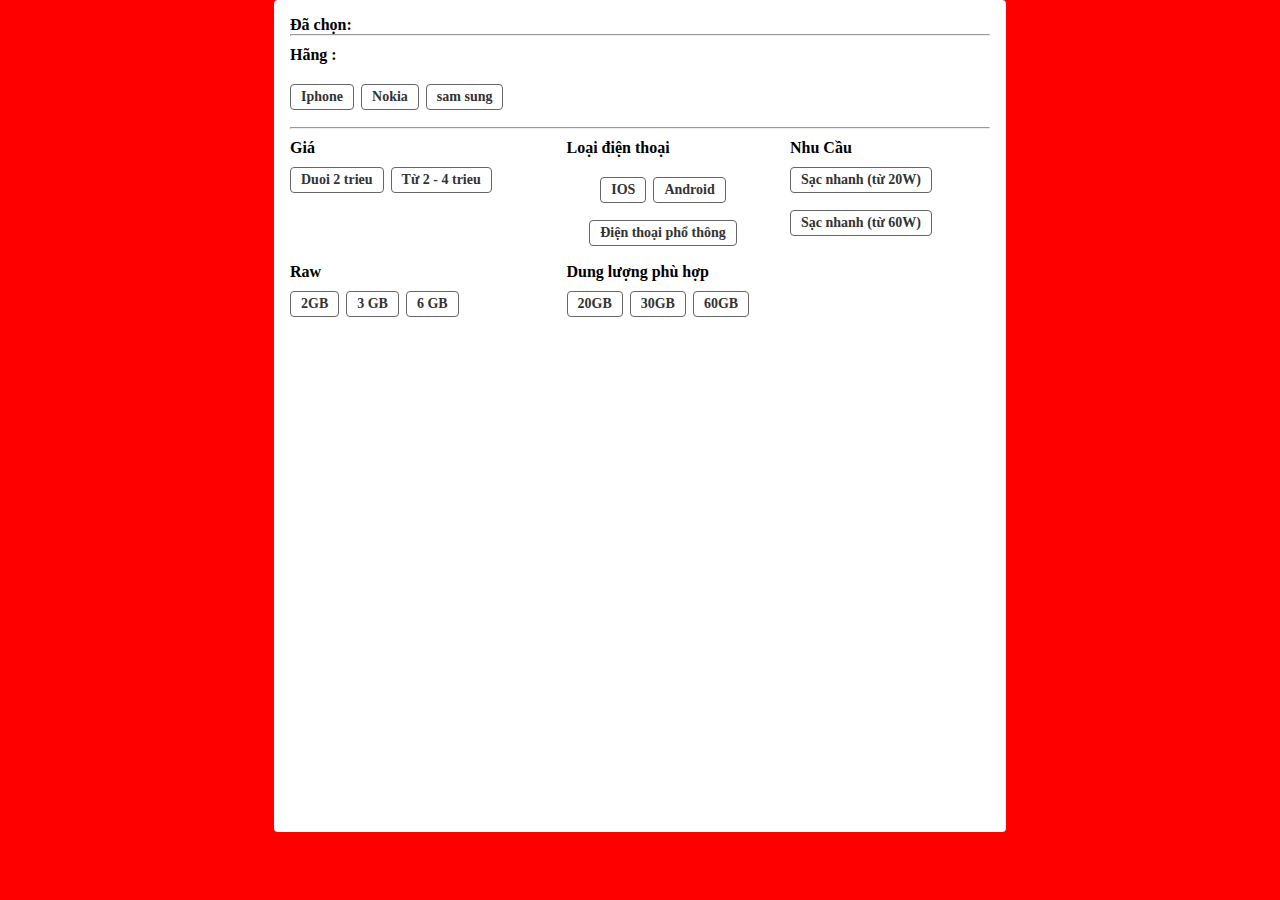
<file: customer/index .html>
<!DOCTYPE html>
<html lang="en">

<head>
    <meta charset="UTF-8">
    <meta name="viewport" content="width=device-width, initial-scale=1.0">
    <title></title>
    <link rel="stylesheet" href="css/index.css">
</head>

<body style="background: red;">
    <div class="layout-bl">
        <div id="dc">
            <h6>Đã chọn:</h6>
            <div style="display: flex;">
                <div class="layout-spc" id="showHang">

                </div>
                <div class="layout-spc" id="showGia">

                </div>

            </div>
            <hr />
        </div>
        <div class="tl">
            <h6> Hãng :</h6>
            <div class="list-h" id="hang-phone">
                <div class="card-hang">
                    <img src="https://cdn.tgdd.vn/Brand/1/logo-iphone-220x48.png" alt="">
                </div>
                <div class="card-hang">
                    <img src="https://cdn.tgdd.vn/Brand/1/logo-iphone-220x48.png" alt="">
                </div>
                <div class="card-hang">
                    <img src="https://cdn.tgdd.vn/Brand/1/logo-iphone-220x48.png" alt="">
                </div>
                <div class="card-hang">
                    <img src="https://cdn.tgdd.vn/Brand/1/logo-iphone-220x48.png" alt="">
                </div>
                <div class="card-hang">
                    <img src="https://cdn.tgdd.vn/Brand/1/logo-iphone-220x48.png" alt="">
                </div>
                <div class="card-hang">
                    <img src="https://cdn.tgdd.vn/Brand/1/logo-iphone-220x48.png" alt="">
                </div>
            </div>
            <div></div>
            <div></div>
            <div></div>
        </div>
        <hr />
        <div class="chon">
            <div class="chon-1">
                <h6>Giá</h6>
                <div id="gia-phone">

                </div>
            </div>
            <div class="chon-2">
                <h6>
                    Loại điện thoại
                    <div class="ldt_dt" id="ldt-phone">

                    </div>

                </h6>
            </div>
            <div class="chon-3">
                <div>
                    <h6>Nhu Cầu</h6>
                    <div class="list_nc" id="nc-phone">



                    </div>
                </div>
                <div>

                </div>
                <div></div>

            </div>
        </div>
        <div class="chon">
            <div class="chon-1">
                <h6>Raw</h6>
                <div class="list_raw" id="raw-phone">

                </div>
            </div>
            <div class="chon-2">
                <h6>Dung lượng phù hợp</h6>
                <div class="list_raw" id="dlph-phone">
                </div>
            </div>
            <div class="chon-3">

            </div>

        </div>
    </div>
    <script>
        let boloc = {
            hang: [],
            gia: [],
            nc: [],
            ldt: [],
            ram: [],
            dllt: []

        }

        let danhSachHienThi = {
            hang: [{
                "tieude": "Iphone",
                "value": "iphone"
            },
            {
                "tieude": "Nokia",
                "value": "nokia"
            },
            {
                "tieude": "sam sung",
                "value": "samsung"

            }

            ],
            gia: [
                {
                    "tieude": "Duoi 2 trieu",
                    "value": "nho1tr"
                },
                {
                    "tieude": "Từ 2 - 4 trieu",
                    "value": "nho2tr"
                },
            ],
            ldt: [
                {
                    "tieude": "IOS",
                    "src": "https://cdn.tgdd.vn/ValueIcons/android.jpg",
                    "value": "ios"
                },
                {
                    "tieude": "Android",
                    "src": "https://cdn.tgdd.vn/ValueIcons/iphone.jpg",
                    "value": "android"
                },
                {
                    "tieude": "Điện thoại phổ thông ",
                    "src": "https://cdn.tgdd.vn/ValueIcons/dien-thoai-pho-thong.jpg",
                    "value": "dtpt"
                }
            ],
            nc: [{
                "tieude": "Sạc nhanh (từ 20W)",
                "value": "snt20w"
            },
            {
                "tieude": "Sạc nhanh (từ 60W)",
                "value": "skd"
            },

            ],
            ram: [{
                "tieude": "2GB",
                "value": "2GB"
            }, {
                "tieude": "3 GB",
                "value": "3GB"
            },
            {
                "tieude": "6 GB",
                "value": "6GB"
            }

            ],
            dllt: [{
                "tieude": "20GB",
                "value": "20GB"
            }, {
                "tieude": "30GB",
                "value": "30GB"
            },
            {
                "tieude": "60GB",
                "value": "60GB"
            }
            ]
        };

        const hienThiDanhSach = () => {
            if (!!danhSachHienThi) {
                const hangPhone = document.getElementById("hang-phone")
                const giaPhone = document.getElementById("gia-phone")
                const ldtPhone = document.getElementById("ldt-phone")
                const ncPhone = document.getElementById("nc-phone")
                const rawphone = document.getElementById("raw-phone")
                const dlltPhone = document.getElementById("dllt-phone")
                const dlphPhone = document.getElementById("dlph-phone")

                if (danhSachHienThi.hang.length > 0) {
                    let htmlHang = ""
                    for (let index = 0; index < danhSachHienThi.hang.length; index++) {
                        htmlHang += "<div  id='" + danhSachHienThi.hang[index].value + "'   onclick=\"handleClick('hang','" + danhSachHienThi.hang[index].value + "')\"  class=\"spc\">" + "<p>" + danhSachHienThi.hang[index].tieude + "</p> </div>"
                    }
                    hangPhone.innerHTML = htmlHang
                }
                if (danhSachHienThi.gia.length > 0) {
                    let htmlGia = "";
                    for (let index = 0; index < danhSachHienThi.gia.length; index++) {
                        htmlGia += "<div id='" + danhSachHienThi.gia[index].value + "'  onclick=\"handleClick('gia','" + danhSachHienThi.gia[index].value + "')\"  class=\"spc\">" + "<p>" + danhSachHienThi.gia[index].tieude + "</p> </div>"
                    }
                    giaPhone.innerHTML = htmlGia
                }
                if (danhSachHienThi.ldt.length > 0) {
                    let htmlldt = "";
                    for (let index = 0; index < danhSachHienThi.ldt.length; index++) {
                        htmlldt += "<div id='" + danhSachHienThi.ldt[index].value + "'  onclick=\"handleClick('ldt','" + danhSachHienThi.ldt[index].value + "')\"  class=\"spc\">" + "<p>" + danhSachHienThi.ldt[index].tieude + "</p> </div>"
                    }
                    ldtPhone.innerHTML = htmlldt
                }
                if (danhSachHienThi.nc.length > 0) {
                    let htmlnc = "";
                    for (let index = 0; index < danhSachHienThi.nc.length; index++) {
                        htmlnc += "<div id='" + danhSachHienThi.nc[index].value + "'  onclick=\"handleClick('nc','" + danhSachHienThi.nc[index].value + "')\"  class=\"spc\">" + "<p>" + danhSachHienThi.nc[index].tieude + "</p> </div>"
                    }
                    ncPhone.innerHTML = htmlnc
                }

                if (danhSachHienThi.ram.length > 0) {
                    let htmlraw = "";
                    for (let index = 0; index < danhSachHienThi.ram.length; index++) {
                        htmlraw += "<div id= '" + danhSachHienThi.ram[index].value + "'  onclick=\"handleClick('ram','" + danhSachHienThi.ram[index].value + "')\"  class=\"spc\">" + "<p>" + danhSachHienThi.ram[index].tieude + "</p> </div>"
                    }
                    rawphone.innerHTML = htmlraw
                }

                if (danhSachHienThi.dllt.length > 0) {
                    let htmldllt = "";
                    for (let index = 0; index < danhSachHienThi.dllt.length; index++) {
                        htmldllt += "<div id= '" + danhSachHienThi.dllt[index].value + "'  onclick=\"handleClick('dllt','" + danhSachHienThi.dllt[index].value + "')\"  class=\"spc\">" + "<p>" + danhSachHienThi.dllt[index].tieude + "</p> </div>"
                    }
                    dlphPhone.innerHTML = htmldllt
                }
            }

        };

        function handleClick(key, value) {
            handleData(key, value)
            showUIUX()
        }

        function showUIUX() {
            const showHang = document.getElementById("showHang")
            let listKey = ["gia", "hang", "nc", "ram", "dllt", "ldt"]
            let showHtml = "";
            let arrayList = []
            for (indexKey = 0; indexKey < listKey.length; indexKey++) {
                for (let index = 0; index < danhSachHienThi[listKey[indexKey]].length; index++) {
                    for (let item = 0; item < boloc[listKey[indexKey]].length; item++) {
                        if (boloc[listKey[indexKey]][item] == danhSachHienThi[listKey[indexKey]][index].value) {
                            let id = document.getElementById(danhSachHienThi[listKey[indexKey]][index].value)
                            id.style.border = "1px solid #288ad6"
                            showHtml += "<div   onclick=\"handleClick('" + listKey[indexKey] + "','" + danhSachHienThi[listKey[indexKey]][index].value + "')\"  class=\"spc\">" + "<p>" + danhSachHienThi[listKey[indexKey]][index].tieude + "</p> </div>"
                            arrayList.push(danhSachHienThi[listKey[indexKey]][index].value)
                        }
                    }
                }
            }
            showGia.innerHTML = showHtml
        }   


        function handleData(key, value) {
            if (key === "hang") {
                if (boloc.hang.length > 0) {
                    for (let index = 0; index < boloc.hang.length; index++) {
                        if (value === boloc.hang[index]) {
                            return boloc.hang.splice(index, 1)
                        }
                    }
                    return boloc.hang.push(value)
                }
                return boloc.hang.push(value)
            }
            if (key === "gia") {
                if (boloc.gia.length > 0) {
                    for (let index = 0; index < boloc.gia.length; index++) {
                        if (value === boloc.gia[index]) {
                            return boloc.gia.splice(index, 1)
                        }
                    }
                    return boloc.gia.push(value)

                }
                return boloc.gia.push(value)
            }
            if (key === "nc") {
                if (boloc.nc.length > 0) {
                    for (let index = 0; index < boloc.nc.length; index++) {
                        if (value === boloc.nc[index]) {
                            return boloc.nc.splice(index, 1)
                        }
                    }
                    return boloc.nc.push(value)

                }
                return boloc.nc.push(value)
            }
            if (key === "ram") {
                if (boloc.ram.length > 0) {
                    for (let index = 0; index < boloc.ram.length; index++) {
                        if (value === boloc.ram[index]) {
                            return boloc.ram.splice(index, 1)
                        }
                    }
                    return boloc.ram.push(value)

                }

                return boloc.ram.push(value)
            }
            if (key === "dllt") {
                if (boloc.dllt.length > 0) {
                    for (let index = 0; index < boloc.dllt.length; index++) {
                        if (value === boloc.dllt[index]) {
                            return boloc.dllt.splice(index, 1)
                        }
                    }
                    return boloc.dllt.push(value)

                }
                return boloc.dllt.push(value)
            }
            if (key === "ldt") {
                if (boloc.ldt.length > 0) {
                    for (let index = 0; index < boloc.ldt.length; index++) {
                        if (value === boloc.ldt[index]) {
                            return boloc.ldt.splice(index, 1)
                        }
                    }
                    return boloc.ldt.push(value)

                }
                return boloc.ldt.push(value)
            }
        }

        function handleHienThiBoLo() {
            console.log(boloc)

        }
        handleHienThiBoLo()

        hienThiDanhSach();



    </script>
</body>

</html>
</file>
<file: customer/css/index.css>
*{
    margin: 0;
    padding: 0;
}
.layout-bl {
   width: 700px;
   height: 800px;
   background: white;
    margin: auto;
    padding: 16px;
    border-radius: 4px;
}
h6 {
    font-weight: bold;
    font-size: 16px;
}
.spc{
    margin-top: 10px;
    padding: 4px 10px;
    margin-right: 7px;
    margin-bottom: 7px;
    color: #333;
    font-weight: 600;
    border: 1px solid #666;
    border-radius: 4px;
    display: inline-flex;
    align-items: center;
    justify-content: center;
    max-height: 25px;
}
.spc:hover,.gia_chon:hover, .card-hang:hover, .card_ldt:hover {
    border: 1px solid #288ad6; 
    cursor: pointer;
}

.spc p {
    font-size: 14px;
}
.tl{
    margin: 10px 0;
}
img {
    display: flex;
    width: auto;
    max-height: 25px;
    max-width: 98%;
    object-fit: contain;
    justify-content: center;
}
.list-h {
    margin-top: 10px;
}
.card-hang{
    align-items: center;
    border: 1px solid #e0e0e0;
    border-radius: 4px;
    color: #333;
    display: inline-flex;
    font-size: 14px;
    justify-content: center;
    line-height: 17px;
    margin-bottom: 10px;
    margin-right: 10px;
    padding: 8px 9px;
    height: 30px;
    margin: 0 4px 10px;
    padding: 0;
    width: 99px;
}
 
.card-hang img  {
    display: flex;
    width: auto;
    max-height: 25px;
    max-width: 98%;
    object-fit: contain;
    justify-content: center;
}
.chon{
    margin-top: 10px;
    display: flex;
     justify-content: space-between;
}
.chon-1{
    width: 253px;
}
.chon-2 {
     width: 200px;
}
.chon-3 {
    width: 200px;
}
.gia_chon {
    margin-top: 10px;
    padding: 4px 10px;
    margin-right: 7px;
    margin-bottom: 7px;
    color: #333;
    font-weight: 600;
    border: 1px solid #666;
    border-radius: 4px;
    display: inline-flex;
    align-items: center;
    justify-content: center;
    max-height: 25px;  
}
.card_ldt{
    align-items: center;
    border: 1px solid #e0e0e0;
    border-radius: 4px;
    color: #333;
    display: block;
    font-size: 14px;
    justify-content: center;
    line-height: 17px;
    margin-bottom: 10px;
    margin-right: 10px;
    padding: 8px 9px;
    height: 70px;
    padding: 27px;
    margin: 0 4px 10px;
    padding: 9px;
}
.card_ldt img{
    display: flex;
    width: auto;
    max-height: 44px;
    max-width: 98%;
    margin: auto;
    object-fit: contain;
    justify-content: center;
}
.text{text-align: center;margin-top: 12px;}
.dtpt{
    width: 136px; 
}
.ldt_dt {
   margin-top: 10px;
   display: flex;
   width: 100%;
   flex-wrap: wrap;
   justify-content: center;
}
</file>
